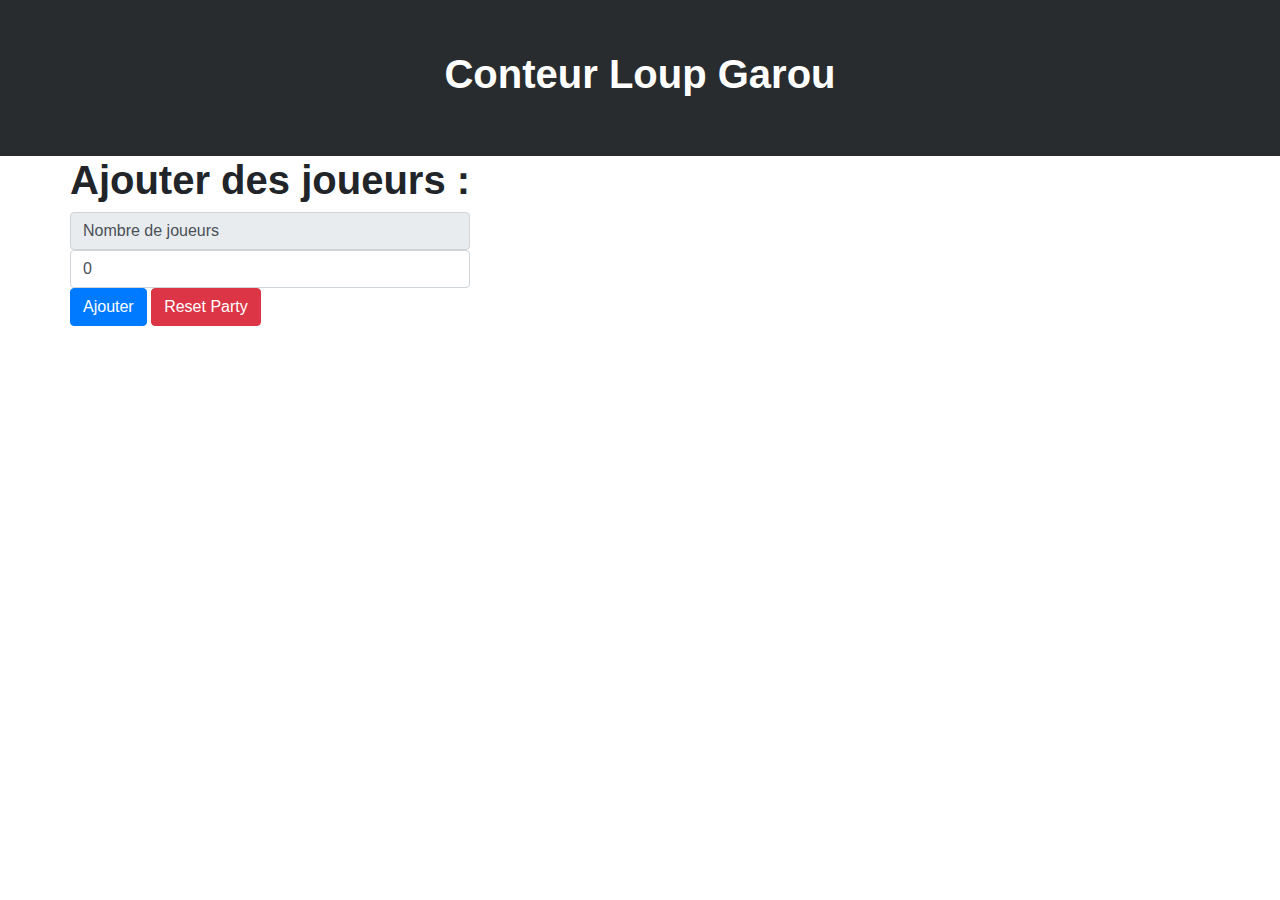
<file: loupgarou.html>
<!DOCTYPE html>
<html lang="fr">
<head>
    <meta charset="UTF-8">
    <meta name="viewport" content="width=device-width, initial-scale=1.0">
    <meta http-equiv="X-UA-Compatible" content="ie=edge">
    <title>Loup Garou</title>
    <script src="https://ajax.googleapis.com/ajax/libs/jquery/3.3.1/jquery.min.js"></script>
    <link rel="stylesheet" href="https://maxcdn.bootstrapcdn.com/bootstrap/4.0.0/css/bootstrap.min.css" integrity="sha384-Gn5384xqQ1aoWXA+058RXPxPg6fy4IWvTNh0E263XmFcJlSAwiGgFAW/dAiS6JXm" crossorigin="anonymous">
    <script src="https://maxcdn.bootstrapcdn.com/bootstrap/3.3.7/js/bootstrap.min.js" integrity="sha384-Tc5IQib027qvyjSMfHjOMaLkfuWVxZxUPnCJA7l2mCWNIpG9mGCD8wGNIcPD7Txa" crossorigin="anonymous"></script>
    <link rel="stylesheet" href="css/styleloupgarou.css">
    <script src="js/scriptloupgarou.js"></script>
</head>

<body>
    <header>
        <h1>Conteur Loup Garou</h1>
    </header>

    <main>
        <div class="container">
            <div class="row">
                <div id="game-container">
                    <h1>Ajouter des joueurs :</h1>
                    <span class="input-group-text" id="inputGroup-sizing-lg">Nombre de joueurs</span>
                    <input id="nb-players" type="number" class="form-control" aria-label="Large" aria-describedby="inputGroup-sizing-sm" value="0">
                    <div id="button-actions">
                        <button id="add-player-button" type="button" class="btn btn-primary" onclick="addPlayers()">Ajouter</button>
                        <button type="button" class="btn btn-danger" onclick="reload()">Reset Party</button>
                    </div>
                    <div id="input-players">
                    </div>
                </div>
            </div>
        </div>
    </main>

</body>
</html>
</file>
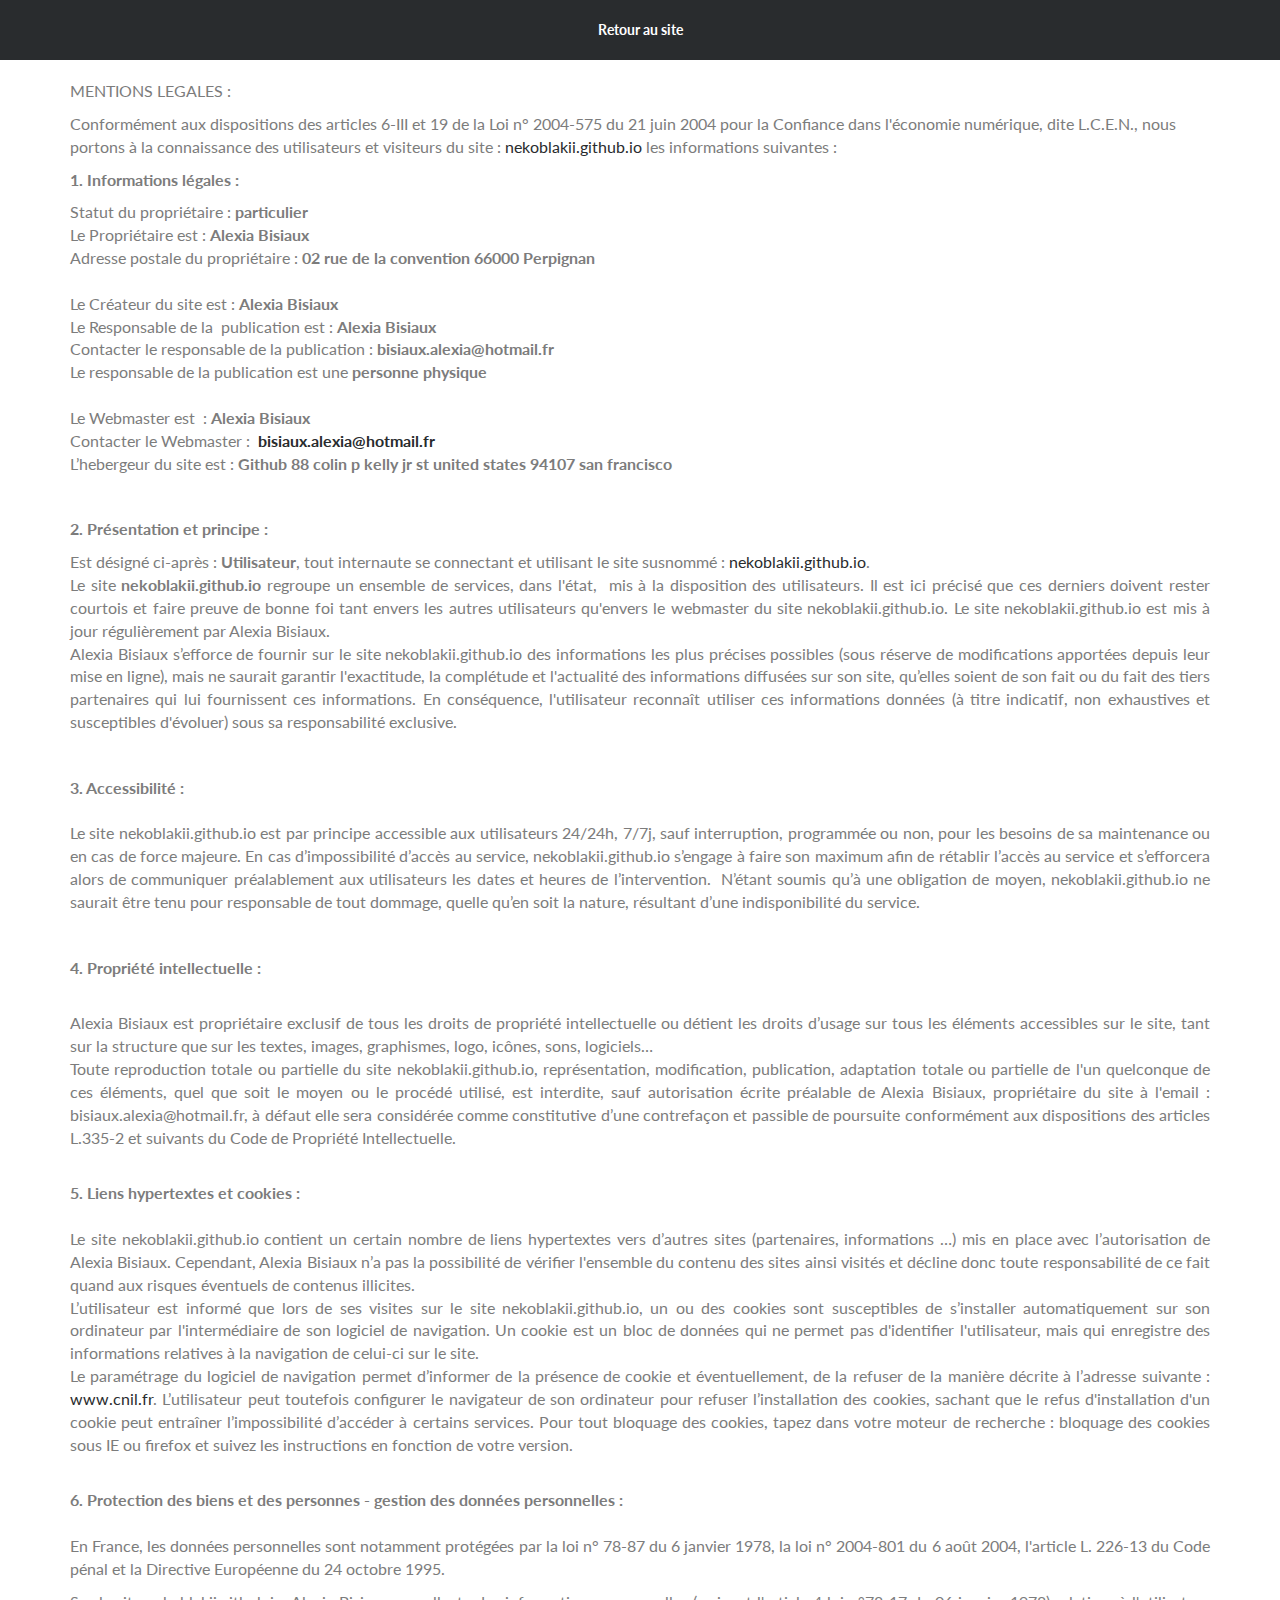
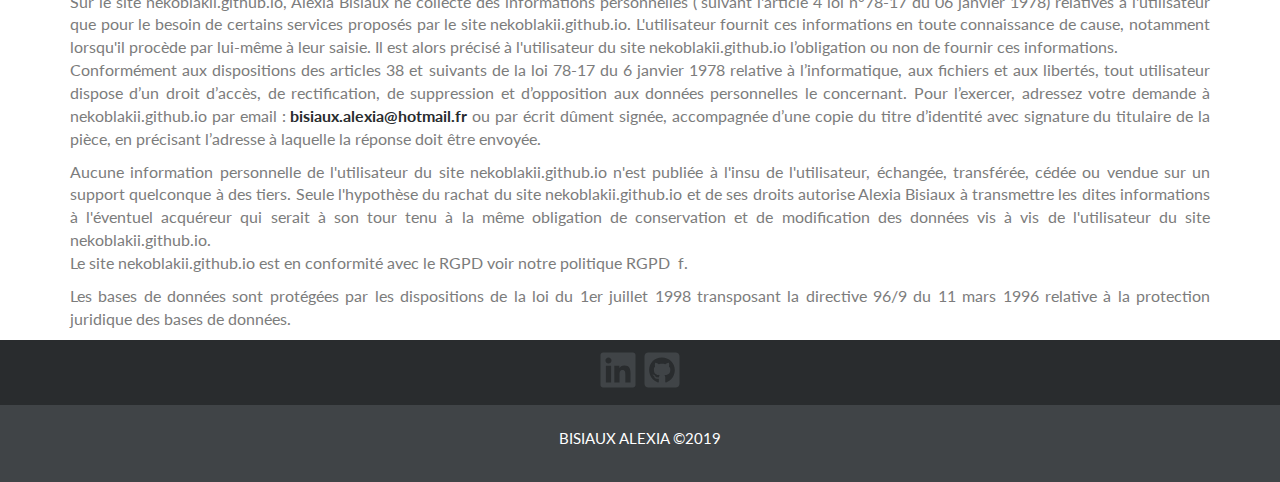
<file: mention-legale.html>
<!DOCTYPE html>
<!--VERSION 1.0.2-->
<html>
    <head>
        <title>CV BISIAUX Alexia</title>
        <meta charset="utf-8">
        <meta name="viewport" content="width=device-width, initial-scale=1">
        <meta property="og:title" content="CV - Bisiaux Alexia" />
        <meta property="og:type" content="website"/>
        <meta property="og:site_name" content="NekoBlakii - Développeuse web" />
        <meta property="og:description" content="Mon CV jaune simple, efficace"/>
        <meta property="og:url" content="https://nekoblakii.github.io/" />
        <meta property="og:image" content="https://nekoblakii.github.io/images/profil03.jpg" />
        <meta property="og:image:width" content="300" />
        <meta property="og:image:height" content="300" />

        <link rel="stylesheet" href="https://maxcdn.bootstrapcdn.com/bootstrap/3.3.7/css/bootstrap.min.css" integrity="sha384-BVYiiSIFeK1dGmJRAkycuHAHRg32OmUcww7on3RYdg4Va+PmSTsz/K68vbdEjh4u" crossorigin="anonymous">
        <link href="https://fonts.googleapis.com/css?family=Lato" rel="stylesheet">
        <link rel="stylesheet" href="css/style.css">
    </head>

    <body class="mention-legale">
        <div class="header-mentionlegale">
            <a href="index.html">Retour au site</a>
        </div>

        <div class="container">
            <p>MENTIONS LEGALES :</p>
            
            <p>Conformément aux dispositions des articles 6-III et 19 de la Loi n° 2004-575 du 21 juin 2004 pour la Confiance dans l'économie numérique, dite L.C.E.N., nous portons à la connaissance des utilisateurs et visiteurs du site : <a href="http://nekoblakii.github.io" target="_blank">nekoblakii.github.io</a> les informations suivantes :</p>
            
            <p><strong>1. Informations légales :</strong></p>
            
            <p>Statut du propriétaire : <strong>particulier</strong><br />
            Le Propriétaire est : <strong>Alexia Bisiaux</strong><br />
            Adresse postale du propriétaire : <strong>02 rue de la convention 66000 Perpignan</strong><br />
             <br />
            Le Créateur du site est : <strong>Alexia Bisiaux</strong><br />
            Le Responsable de la  publication est : <strong>Alexia Bisiaux</strong><br />
            Contacter le responsable de la publication : <strong>bisiaux.alexia@hotmail.fr</strong><br />
            Le responsable de la publication est une<strong> personne physique</strong><br />
            <br />
            Le Webmaster est  : <strong>Alexia Bisiaux</strong><br />
            Contacter le Webmaster :  <strong><a href="mailto:bisiaux.alexia@hotmail.fr?subject=Contact a partir des mentions lÃ©gales via le site nekoblakii.github.io">bisiaux.alexia@hotmail.fr</a></strong><br />
            L’hebergeur du site est : <strong>Github 88 colin p kelly jr st united states 94107 san francisco</strong><br />
            
            <p style="text-align:justify"> </p>
            
            <p style="text-align:justify"><strong>2. Présentation et principe :</strong></p>
            
            <p style="text-align:justify">Est désigné ci-après : <strong>Utilisateur</strong>, tout internaute se connectant et utilisant le site susnommé : <a href="http://nekoblakii.github.io" target="_blank">nekoblakii.github.io</a>.<br />
            Le site <strong>nekoblakii.github.io</strong><strong> </strong>regroupe un ensemble de services, dans l'état,  mis à la disposition des utilisateurs. Il est ici précisé que ces derniers doivent rester courtois et faire preuve de bonne foi tant envers les autres utilisateurs qu'envers le webmaster du site nekoblakii.github.io. Le site nekoblakii.github.io est mis à jour régulièrement par Alexia Bisiaux.<br />
            Alexia Bisiaux s’efforce de fournir sur le site nekoblakii.github.io des informations les plus précises possibles (sous réserve de modifications apportées depuis leur mise en ligne), mais ne saurait garantir l'exactitude, la complétude et l'actualité des informations diffusées sur son site, qu’elles soient de son fait ou du fait des tiers partenaires qui lui fournissent ces informations. En conséquence, l'utilisateur reconnaît utiliser ces informations données (à titre indicatif, non exhaustives et susceptibles d'évoluer) sous sa responsabilité exclusive.</p>
            
            <p style="text-align:justify"> </p>
            
            <p style="text-align:justify"><strong>3. Accessibilité :</strong><br />
            <br />
            Le site nekoblakii.github.io est par principe accessible aux utilisateurs 24/24h, 7/7j, sauf interruption, programmée ou non, pour les besoins de sa maintenance ou en cas de force majeure. En cas d’impossibilité d’accès au service, nekoblakii.github.io s’engage à faire son maximum afin de rétablir l’accès au service et s’efforcera alors de communiquer préalablement aux utilisateurs les dates et heures de l’intervention.  N’étant soumis qu’à une obligation de moyen, nekoblakii.github.io ne saurait être tenu pour responsable de tout dommage, quelle qu’en soit la nature, résultant d’une indisponibilité du service.</p>
            
            <p style="text-align:justify"> </p>
            
            <p style="text-align:justify"><strong>4. Propriété intellectuelle :</strong></p>
            
            <p style="text-align:justify"><br />
            Alexia Bisiaux est propriétaire exclusif de tous les droits de propriété intellectuelle ou détient les droits d’usage sur tous les éléments accessibles sur le site, tant sur la structure que sur les textes, images, graphismes, logo, icônes, sons, logiciels…<br />
            Toute reproduction totale ou partielle du site nekoblakii.github.io, représentation, modification, publication, adaptation totale ou partielle de l'un quelconque de ces éléments, quel que soit le moyen ou le procédé utilisé, est interdite, sauf autorisation écrite préalable de Alexia Bisiaux, propriétaire du site à l'email : bisiaux.alexia@hotmail.fr, à défaut elle sera considérée comme constitutive d’une contrefaçon et passible de poursuite conformément aux dispositions des articles L.335-2 et suivants du Code de Propriété Intellectuelle.</p>
            
            <p style="text-align:justify"><br />
            <strong>5. Liens hypertextes et cookies :</strong><br />
            <br />
            Le site nekoblakii.github.io contient un certain nombre de liens hypertextes vers d’autres sites (partenaires, informations …) mis en place avec l’autorisation de Alexia Bisiaux. Cependant, Alexia Bisiaux n’a pas la possibilité de vérifier l'ensemble du contenu des sites ainsi visités et décline donc toute responsabilité de ce fait quand aux risques éventuels de contenus illicites.<br />
            L’utilisateur est informé que lors de ses visites sur le site nekoblakii.github.io, un ou des cookies sont susceptibles de s’installer automatiquement sur son ordinateur par l'intermédiaire de son logiciel de navigation. Un cookie est un bloc de données qui ne permet pas d'identifier l'utilisateur, mais qui enregistre des informations relatives à la navigation de celui-ci sur le site. <br />
            Le paramétrage du logiciel de navigation permet d’informer de la présence de cookie et éventuellement, de la refuser de la manière décrite à l’adresse suivante : <a href="http://www.cnil.fr">www.cnil.fr</a>. L’utilisateur peut toutefois configurer le navigateur de son ordinateur pour refuser l’installation des cookies, sachant que le refus d'installation d'un cookie peut entraîner l’impossibilité d’accéder à certains services. Pour tout bloquage des cookies, tapez dans votre moteur de recherche : bloquage des cookies sous IE ou firefox et suivez les instructions en fonction de votre version.</p>
            
            <p style="text-align:justify"><br />
            <strong>6. Protection des biens et des personnes - gestion des données personnelles :</strong><br />
            <br />
            En France, les données personnelles sont notamment protégées par la loi n° 78-87 du 6 janvier 1978, la loi n° 2004-801 du 6 août 2004, l'article L. 226-13 du Code pénal et la Directive Européenne du 24 octobre 1995.</p>
            
            <p style="text-align:justify">Sur le site nekoblakii.github.io, Alexia Bisiaux ne collecte des informations personnelles ( suivant l'article 4 loi n°78-17 du 06 janvier 1978) relatives à l'utilisateur que pour le besoin de certains services proposés par le site nekoblakii.github.io. L'utilisateur fournit ces informations en toute connaissance de cause, notamment lorsqu'il procède par lui-même à leur saisie. Il est alors précisé à l'utilisateur du site nekoblakii.github.io l’obligation ou non de fournir ces informations.<br />
            Conformément aux dispositions des articles 38 et suivants de la loi 78-17 du 6 janvier 1978 relative à l’informatique, aux fichiers et aux libertés, tout utilisateur dispose d’un droit d’accès, de rectification, de suppression et d’opposition aux données personnelles le concernant. Pour l’exercer, adressez votre demande à nekoblakii.github.io par email : <strong><a href="mailto:bisiaux.alexia@hotmail.fr?subject=Contact ï¿½ partir des mentions lï¿½gales via le site nekoblakii.github.io">bisiaux.alexia@hotmail.fr</a></strong> ou par écrit dûment signée, accompagnée d’une copie du titre d’identité avec signature du titulaire de la pièce, en précisant l’adresse à laquelle la réponse doit être envoyée.</p>
            
            <p style="text-align:justify">Aucune information personnelle de l'utilisateur du site nekoblakii.github.io n'est publiée à l'insu de l'utilisateur, échangée, transférée, cédée ou vendue sur un support quelconque à des tiers. Seule l'hypothèse du rachat du site nekoblakii.github.io et de ses droits autorise Alexia Bisiaux à transmettre les dites informations à l'éventuel acquéreur qui serait à son tour tenu à la même obligation de conservation et de modification des données vis à vis de l'utilisateur du site nekoblakii.github.io.<br />
            Le site nekoblakii.github.io est en conformité avec le RGPD voir notre politique RGPD  f.</p>
            
            <p style="text-align:justify">Les bases de données sont protégées par les dispositions de la loi du 1er juillet 1998 transposant la directive 96/9 du 11 mars 1996 relative à la protection juridique des bases de données.</p>
        
        </div>
        <footer class="text-center">
            <div class="footer-rs">
                <a href="https://www.linkedin.com/in/alexia-bisiaux-972b24194/" target="_blank"><svg aria-hidden="true" focusable="false" data-prefix="fab" data-icon="linkedin" class="svg-inline--fa fa-linkedin fa-w-14" role="img" xmlns="http://www.w3.org/2000/svg" viewBox="0 0 448 512"><path d="M416 32H31.9C14.3 32 0 46.5 0 64.3v383.4C0 465.5 14.3 480 31.9 480H416c17.6 0 32-14.5 32-32.3V64.3c0-17.8-14.4-32.3-32-32.3zM135.4 416H69V202.2h66.5V416zm-33.2-243c-21.3 0-38.5-17.3-38.5-38.5S80.9 96 102.2 96c21.2 0 38.5 17.3 38.5 38.5 0 21.3-17.2 38.5-38.5 38.5zm282.1 243h-66.4V312c0-24.8-.5-56.7-34.5-56.7-34.6 0-39.9 27-39.9 54.9V416h-66.4V202.2h63.7v29.2h.9c8.9-16.8 30.6-34.5 62.9-34.5 67.2 0 79.7 44.3 79.7 101.9V416z"></path></svg></a>
                <a href="https://github.com/NekoBlakii" target="_blank"><svg aria-hidden="true" focusable="false" data-prefix="fab" data-icon="github-square" class="svg-inline--fa fa-github-square fa-w-14" role="img" xmlns="http://www.w3.org/2000/svg" viewBox="0 0 448 512"><path d="M400 32H48C21.5 32 0 53.5 0 80v352c0 26.5 21.5 48 48 48h352c26.5 0 48-21.5 48-48V80c0-26.5-21.5-48-48-48zM277.3 415.7c-8.4 1.5-11.5-3.7-11.5-8 0-5.4.2-33 .2-55.3 0-15.6-5.2-25.5-11.3-30.7 37-4.1 76-9.2 76-73.1 0-18.2-6.5-27.3-17.1-39 1.7-4.3 7.4-22-1.7-45-13.9-4.3-45.7 17.9-45.7 17.9-13.2-3.7-27.5-5.6-41.6-5.6-14.1 0-28.4 1.9-41.6 5.6 0 0-31.8-22.2-45.7-17.9-9.1 22.9-3.5 40.6-1.7 45-10.6 11.7-15.6 20.8-15.6 39 0 63.6 37.3 69 74.3 73.1-4.8 4.3-9.1 11.7-10.6 22.3-9.5 4.3-33.8 11.7-48.3-13.9-9.1-15.8-25.5-17.1-25.5-17.1-16.2-.2-1.1 10.2-1.1 10.2 10.8 5 18.4 24.2 18.4 24.2 9.7 29.7 56.1 19.7 56.1 19.7 0 13.9.2 36.5.2 40.6 0 4.3-3 9.5-11.5 8-66-22.1-112.2-84.9-112.2-158.3 0-91.8 70.2-161.5 162-161.5S388 165.6 388 257.4c.1 73.4-44.7 136.3-110.7 158.3zm-98.1-61.1c-1.9.4-3.7-.4-3.9-1.7-.2-1.5 1.1-2.8 3-3.2 1.9-.2 3.7.6 3.9 1.9.3 1.3-1 2.6-3 3zm-9.5-.9c0 1.3-1.5 2.4-3.5 2.4-2.2.2-3.7-.9-3.7-2.4 0-1.3 1.5-2.4 3.5-2.4 1.9-.2 3.7.9 3.7 2.4zm-13.7-1.1c-.4 1.3-2.4 1.9-4.1 1.3-1.9-.4-3.2-1.9-2.8-3.2.4-1.3 2.4-1.9 4.1-1.5 2 .6 3.3 2.1 2.8 3.4zm-12.3-5.4c-.9 1.1-2.8.9-4.3-.6-1.5-1.3-1.9-3.2-.9-4.1.9-1.1 2.8-.9 4.3.6 1.3 1.3 1.8 3.3.9 4.1zm-9.1-9.1c-.9.6-2.6 0-3.7-1.5s-1.1-3.2 0-3.9c1.1-.9 2.8-.2 3.7 1.3 1.1 1.5 1.1 3.3 0 4.1zm-6.5-9.7c-.9.9-2.4.4-3.5-.6-1.1-1.3-1.3-2.8-.4-3.5.9-.9 2.4-.4 3.5.6 1.1 1.3 1.3 2.8.4 3.5zm-6.7-7.4c-.4.9-1.7 1.1-2.8.4-1.3-.6-1.9-1.7-1.5-2.6.4-.6 1.5-.9 2.8-.4 1.3.7 1.9 1.8 1.5 2.6z"></path></svg></a>
            </div>
            <div class="footer-text">
                <div class="container">
                    <h5> BISIAUX ALEXIA &copy2019</h5>
                </div>
            </div>
        </footer>
    </body>
</html>
</file>
<file: css/styleloupgarou.css>
/* GENERALE */

*
{
    margin: 0;
    padding: 0;
}

body
{
    font-family: 'Lato', sans-serif; 
    --couleur-generale :  #292c2e; 
    --couleur-sombre :  #FFF; 
    --couleur-fond : #F5F5F5;
    --couleur-flash : #FFD376;
}

h1,h2,h3,h4,h5,h6,p
{
    font-weight: bold;
}

Button
{
    border-style: none;
}


/* HEADER */

header
{
    display: flex;
    padding: 50px;
    background-color : var(--couleur-generale);
    color: #fff;
    justify-content: center;
}


/* MAIN */

.input-group
{
    display: flex;
    flex-direction: column;
    width: 100%;
}

.role
{
    display: flex;
    padding: 20px;
}


.player
{
    padding-bottom: 15px;
}

#options
{
    display: flex;
    flex-wrap: wrap;
}
</file>
<file: css/style.css>
/* GENERALE */

body
{
    position: relative;
    font-family: 'Lato', sans-serif;
    --couleur-generale :  #292c2e;
    --couleur-clair : #404447;
    --couleur-sombre :  #FFF;
    --couleur-fond : #F5F5F5;
    --couleur-text : #7c7c7c;
    --couleur-flash : #C96567;
    --couleur-flash : #FFD376;
}

/* SCROLLBAR */
::-webkit-scrollbar {
    width: 10px;
}

::-webkit-scrollbar-track {
    background: #f1f1f1;
}

::-webkit-scrollbar-thumb {
    background: var(--couleur-text);
}

::-webkit-scrollbar-thumb:hover {
    background: var(--couleur-generale);
}

.scrollDisabled {
    position: fixed;
    margin-top: 0;
    width: 100%;
}

body .row
{
    margin: 0;
    padding: 0;
}

h1,h2,h3,h4,h5,h6,p
{
    font-weight: bold;
}

p
{
    font-size: 16px;
    font-weight: normal;
    color: var(--couleur-text)
}

Button
{
    border-style: none;
}

.button
{
    display: inline-block;
    font-weight: bold;
    text-transform: uppercase;
    color : var(--couleur-sombre);
    background: var(--couleur-generale);
    border-radius: 3px;
    margin-top: 20px;
    padding: 10px 40px;
}

ul
{
    list-style-type: none;
}

section
{
    padding: 20px 0 100px 0;
}


section .heading
{
    text-align: center;
    padding-bottom: 40px;
}

section:nth-child(2n)
{
    background-color: var(--couleur-fond);
}

.traitcouleur
{
    width: 150px;
    height: 5px;
    background: var(--couleur-flash);
    margin: 0 auto;
}

.traitblanc
{
    width: 100px;
    height: 2px;
    background: #fff;
    margin: 0 auto;
}

.section-head {
    top: 10px;
    padding : 25px 0 0 0;
}

/* HEADER */

header
{
    min-height: 100vh;
    position: relative;
    overflow: hidden;
}

header .heading {
    position: absolute;
    z-index: 1;
    top: 40%;
    left: 50%;
    transform: translateX(-50%);
}

header .heading svg
{
    display: flex;
    width: 100%;
    align-items: center;
    margin-bottom: 50px;
}


.homepage
{
    width: 100%;
    height: 100vh;
    position: relative;
    /*background-image: url('../images/computerHomePage.jpg');
    background-size: cover;
    background-position: center;*/
    background-color: var(--couleur-flash);
    overflow: hidden;
    display: flex;
    flex-direction: column;
    justify-content: center;
}

.homepage svg
{
    margin-bottom: 50px;
    width: 100%;
    height: 100%;
}

#btn-scroll {
    display: flex;
    justify-content: center;
    align-items: center;
    opacity: 0;
    border: 2px solid #fff;
    border-radius: 100%;
    font-size: 30px;
    color: #fff;
    -webkit-transition: all .2s ease-in-out;
    -moz-transition: all .2s ease-in-out;
    transition: all .2s ease-in-out;
}

#btn-scroll:hover {
    color: #fff;
    background: rgba(255,255,255,0.1);
    -webkit-transition: all .3s ease-in-out;
    -moz-transition: all .3s ease-in-out;
    transition: all .3s ease-in-out;
}

.homepage .container
{
    display: flex;
    flex-direction: column;
    justify-content: center;
    align-items: center;
}

.loading{
    width: 70%;
}

#loading-txt
{
    opacity: 0;
    margin-top: -50px;
    text-align: center;
}

.heading
{
    width: 100%;
}

.heading a
{
    align-items: center;
    justify-content: center;
    margin:auto;
    margin-top:20px;
}

/* PROGRESSBAR */
progress {
    -webkit-appearance: none;
    appearance: none;
    width: 100%;
    margin: 10px auto;
    clear: left;
    display: inline-block;
}

  progress[value]::-webkit-progress-value {
    background: #fff;
    border-radius: 2px;
}

  progress[value]::-webkit-progress-bar {
    border-radius: 10px;
    border: 2px solid #fff
}
  /* Pre-animation cycle */

progress {
    width: 0;
    display: none;
}

/* Change color */

progress[value]::-webkit-progress-bar {
  background: var(--couleur-flash);
}

/* MENU */
.navbar
{
    background: var(--couleur-generale);
    font-size: 12px;
    font-weight: bold;
    letter-spacing: 4px;
    text-transform: uppercase;
    transition: top 0.3s;
    top: -50px;
}

.navbar .navbar-nav
{
    display: inline-block;
    float: none;
    vertical-align: top;
}

.navbar .navbar-collapse
{
    text-align: center;
}

.navbar li a
{
    color: #fff !important /* fait en sorte que notre couleur l'emporte sur bootstrap */
}

.navbar-nav li a:hover,.navbar-nav li.active a
{
    color: var(--couleur-generale) !important;
    background: #fff !important;
}

.navbar-default .navbar-toggle
{
    border-style: none;
}

.icon-bar
{
    background-color: #fff !important;
}

/* ABOUT */

#about
{
    padding-bottom : 0;
    padding-top: 100px;
}

.profile-picture
{
    display: flex;
    justify-content: center;
    text-align: center;
    margin: 0 auto;
    float: none;
}

.profile-picture > img {
    border: solid 5px var(--couleur-generale);
    width: 40%;
}

.col-about-text
{
    padding-bottom: 50px;
}

.logo-rs svg {
    position: absolute;
    width: 40px;
    height: 40px;
    transition-duration: 0.5s;
    fill : var(--couleur-flash);
}

.logo-rs a
{
    display: block;
    padding-bottom: 40px;
}

.logo-rs svg:hover {
    fill : var(--couleur-generale);
}

#about .heading h1
{
    font-size: 24px;
    color: var(--couleur-generale);
}

#about .heading h3
{
    color: var(--couleur-flash);
}

#about .button:hover
{
    background: var(--couleur-text);
    color: var(--couleur-sombre);
    text-decoration: none;
}

/* SKILLS */

.transform {
    transition: 2s;
    transform:  translate(-293px, 0);
}

.logo svg {
    width: 70px;
    height:70px;
    transition-duration: 0.5s;
    fill : #333;
}

.logo-html:hover svg{
    fill : #e34f26
}

.logo-css:hover svg{
    fill : #029ae5
}

.logo-js:hover svg{
    fill : #f7df1e
}

.logo-bootstrap:hover svg{
    fill : #563d7c
}

.logo-php:hover svg{
    fill : #8892be
}

.logo-mysql:hover svg{
    fill : #00758f
}

.logo-angular:hover svg{
    fill : #b52e31
}

.logo-symfony:hover svg{
    fill : #000
}

.logo-ionic:hover svg{
    fill : #498AFF
}

.logo-wordpress:hover svg{
    fill : #21759b
}

.logo-unity:hover svg{
    fill : #000
}

.logo-csharp:hover svg{
    fill : #1e9e25
}

.logo span{
    cursor: default;
}

.logo-skill
{
    display: flex;
    height: 100px;
    margin-left: 20%;
}

.titleSkill {
    padding-left : 40px;
}

#skill-description{
    font-size: 24px;
}

#skill-description div h2
{
    padding-bottom: 20px;
}

#skill-description .logo
{
    display: flex;
    align-items: center;
}


#skill-description .desktop
{
    left: -1500px;
}

.mobile-skills
{
    display: flex;
    align-items: center;
}

#imgClick{
    width: 100px;
    top : 150px;
    z-index: 3;
    animation-name : clignote;
    animation-duration: 1s;
    animation-iteration-count: infinite;
    background-color : #fff;
    border-radius: 50px;
}


@keyframes clignote{
    0% {opacity: 0.7;}
    50% {opacity: 0.25;}
    100% {opacity: 0.7;}
}


#colChart {
    position: relative;
    height: 400px;
}

#col-right {
    padding-left : 90px;
}

.center{
    margin-left: auto;
    margin-right: auto;
    left: 0;
    right: 0;
}

.absolute {
    position: absolute;
    z-index: 1;
}

.chart-small {
    top: 50px;
}

.premier
{
    display: none;
}

/* PORTFOLIO */

#portfolio .heading h2
{
    color: var(--couleur-generale);
}

#portfolio-skills
{
    display: flex;
    justify-content: center;
    align-content: center;
    padding-bottom: 20px;
}

#portfolio .button-portfolio
{
    font-weight: bold;
    text-transform: uppercase;
    color : var(--couleur-sombre);
    background-color: var(--couleur-generale);
    display: inline-block;
    margin-top: 20px;
    padding: 10px 40px; /* espace entre le bord et le texte */
    transition: all 0.3s ease-in 0s;
}

#portfolio .button-portfolio:hover
{
    background-color: #fff;
    text-decoration: none;
    color: var(--couleur-generale);
}

#portfolio .project-img
{
    width: 100%;
    height: 200px;
    overflow: hidden;
}

#portfolio .project-img img
{
    max-width: 100%;
    min-height: 100%;
}

a, a:hover
{
    color:inherit;
    text-decoration: none;
}

.portfolio-btns
{
    display: flex;
    flex-wrap: wrap;
    padding-bottom: 30px;
    justify-content: center;
    padding-inline-start: 0;
}

.portfolio-btns li
{
    padding: 15px;
    font-weight: bold;
    text-transform: uppercase;
}

.portfolio-btns a
{
    cursor: pointer;
}

.btn-selected
{
    background-color: var(--couleur-flash);
}

.portfolio-btns li:hover
{
    background-color: rgb(255, 200, 80);
}

.card-group
{
    display: flex;
    flex-wrap: wrap;
    justify-content: space-around;
}


.card
{
    display: flex;
    cursor: pointer;
    /*border-bottom: 3px solid var(--couleur-fond);
    border-left: 3px solid var(--couleur-fond);
    border-right: 3px solid var(--couleur-fond);*/
    border-radius: 7px;
    flex-direction: column;
    align-content: center;
    align-items: center;
    margin-bottom: 30px;
    position: relative;
}

.card:hover > .card-body
{
    background-color: var(--couleur-generale);
    color: var(--couleur-sombre);
}

.card .yellow
{
    background-color: var(--couleur-flash);
    width: 100%;
    z-index: 2;
    position: absolute;
}

.card img
{
    transition: all 0.5s;
}

.card:hover img
{
    transform: scale(1.1);
    transition: all 0.5s;
}

.card .none 
{
    display: none;
}

.card .plus
{
    font-size: 70px;
    position: absolute;
    color: var(--couleur-flash);
    top: 25%;
    opacity: 0.9;
}

.card:hover > .none
{
    display: block;
}

.card-body
{
    display: flex;
    width: 100%;
    background-color: var(--couleur-fond);
    flex-direction: column;
    align-content: center;
    padding: 10px;
}

.langages
{
    font-weight: bold;
    text-transform: uppercase;
    color : #fff;
    background-color: var(--couleur-generale);
    border-bottom: 6px solid var(--couleur-flash);
    position: absolute;
    top: 0px;
    padding: 10px 30px; /* espace entre le bord et le texte */
}


/* MODAL */
#portfolio .close:focus
{
    outline : 0;
}

#portfolio .modal-content
{
    font-size: 16px;
}

#portfolio .modal-features
{
    color: var(--couleur-text);
    font-style: italic;
}

#portfolio .modal-screenshots img
{
    width: 100%;
}

#portfolio .modal-mainscreenshot
{
    margin-bottom: 20px;
}

#portfolio .modal-tags
{
    display: flex;
    flex-wrap: wrap;
    padding: 15px;
    justify-content: center;
}

#portfolio .modal-tag
{
    margin: 5px 5px;
    padding: 5px 20px;
    background-color: var(--couleur-flash);
    border-radius: 18px;
    font-weight: bold;
}

#portfolio .modal-content ul li::before
{
    content: "\f105";
    font-family: FontAwesome;
    margin-right: 4px;
    color: var(--couleur-flash);
}

/* FORMATIONS */

#formations
{
    overflow: hidden;
    position: relative;
}

#formations .heading h2
{
    color: var(--couleur-generale);
}

.formations-block
{
    margin: 0 auto;
    text-align: center;
    padding: 30px;
    background: #fff;
    border-radius: 10px;
    border: 2px solid var(--couleur-sombre);
    margin-bottom: 20px;
}

.formations-block h5
{
    color: var(--couleur-generale);
    font-size: 20px;
    margin-bottom: 15px;
}

.formations-block .glyphicon
{
    font-size: 40px;
    color: var(--couleur-generale);
}

.formations-block h3
{
    color: var(--couleur-flash);
}

.formations-block h4
{
    color: var(--couleur-generale);
}

.formation1 .desktop
{
    left: -1500px;
}

.formation2 .desktop
{
    top: -1500px;
}

.formation3 .desktop
{
    top: -2000px;
}

.formation4 .desktop
{
    left: 2000px;
}

/* EXPERIENCES */

#experiences
{
    overflow: hidden;
    position: relative;
}

#experiences .heading h2
{
    color: var(--couleur-generale);
}

#experiences i
{
    font-size: 18px;
    padding-right: 10px;
}

.experience
{
    padding-bottom: 50px;
}

.experience-container
{
    display: flex;
    flex-direction: column;
}

.experience-container .traitcouleur
{
    width: 60%;
    margin-bottom: 50px;
    height: 2px;
}

.experience-container .col-left, .col-right
{
    padding:  0 50px;
}

.experience-container .col-left .desktop ,.col-right .desktop
{
    display: flex;
    flex-direction: column;
    flex-wrap: wrap;

}

.col-left .desktop
{
    left: -1500px;
}

.col-right .desktop
{
    left: 2000px;
}

/* FOOTER */


footer .glyphicon
{
    font-size: 25px;
    margin: 20px;
    height: 35px;
    color: var(--couleur-generale);
}

footer .glyphicon:hover
{
    font-size: 30px;
}

footer h5
{
    color: #fff;
    font-size: 15px;
    font-weight: normal;
}

.footer-rs
{
    background-color: var(--couleur-generale);
    padding: 10px;
}

.footer-rs svg {
    width: 40px;
    height: 40px;
    transition-duration: 0.5s;
    fill : var(--couleur-clair);
}

.footer-rs svg:hover {
    fill : var(--couleur-flash);
}

.footer-text
{
    background-color: var(--couleur-clair);
    padding: 15px 0;
}

.footer-text .container
{
    display: flex;
    justify-content: space-between;
    padding-bottom: 10px;
}

.footer-text a
{
    color: #fff;
    font-size: 15px;
    margin-top: 10px;
}

/* MENTION LEGALE */
.header-mentionlegale
{
    display: flex;
    justify-content: center;
    font-weight: bold;
    background-color: var(--couleur-generale);
    margin-bottom: 20px;
    color: #fff;
}

.mention-legale a
{
    color : var(--couleur-generale);
}

.header-mentionlegale a
{
    display: block;
    color: #fff;
    padding: 20px;
}

.header-mentionlegale > a:hover
{
    background-color: var(--couleur-clair);
}
</file>
